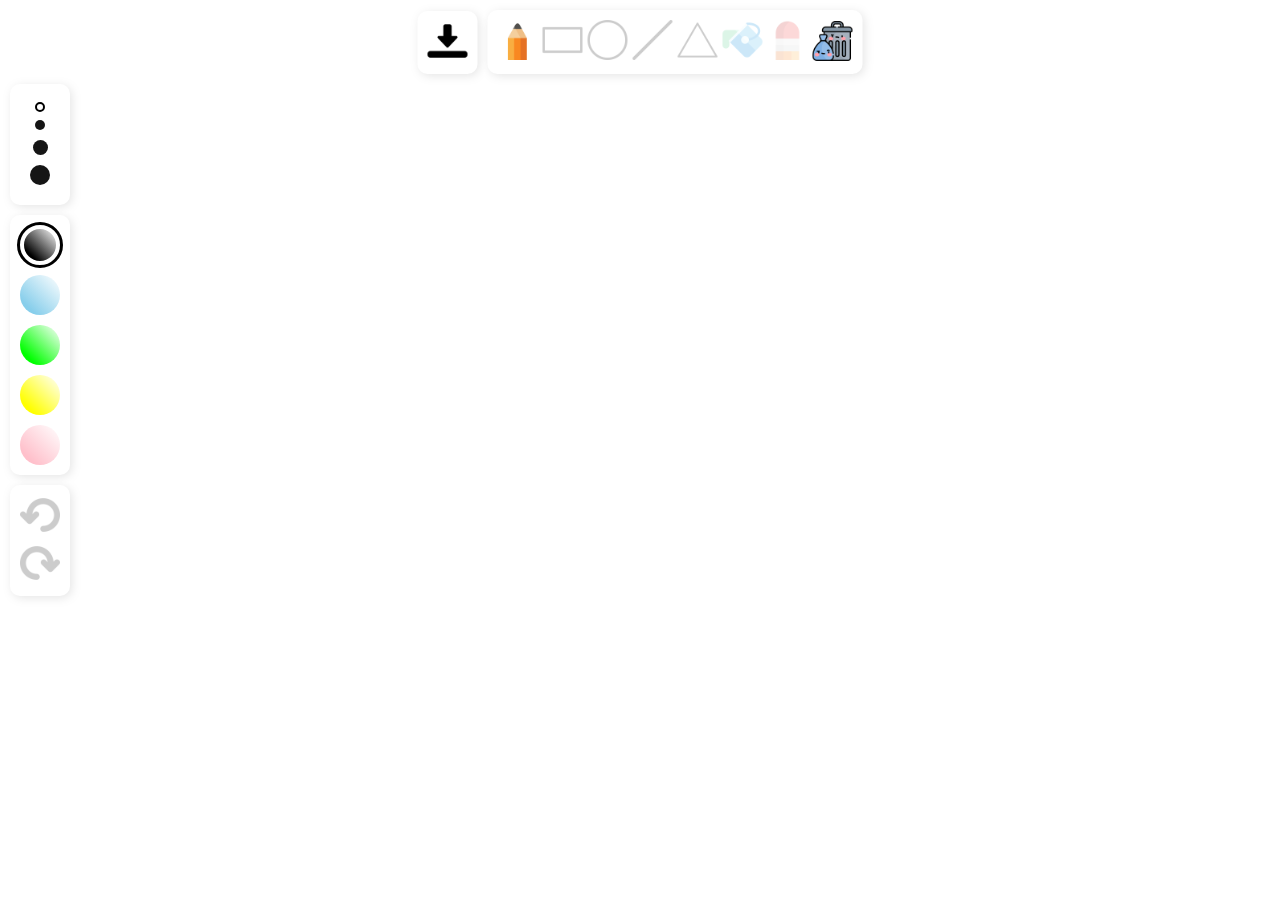
<file: index.html>
<!DOCTYPE html>
<html lang="en">

<head>
	<meta charset='utf-8'>
	<meta name='viewport' content='width=device-width,initial-scale=1'>

	<link rel="apple-touch-icon" href="icons/apple-icon-180.png">

	<meta name="apple-mobile-web-app-capable" content="yes">

	<link rel="apple-touch-startup-image" href="icons/apple-splash-2048-2732.png"
		media="(device-width: 1024px) and (device-height: 1366px) and (-webkit-device-pixel-ratio: 2) and (orientation: portrait)">
	<link rel="apple-touch-startup-image" href="icons/apple-splash-2732-2048.png"
		media="(device-width: 1024px) and (device-height: 1366px) and (-webkit-device-pixel-ratio: 2) and (orientation: landscape)">
	<link rel="apple-touch-startup-image" href="icons/apple-splash-1668-2388.png"
		media="(device-width: 834px) and (device-height: 1194px) and (-webkit-device-pixel-ratio: 2) and (orientation: portrait)">
	<link rel="apple-touch-startup-image" href="icons/apple-splash-2388-1668.png"
		media="(device-width: 834px) and (device-height: 1194px) and (-webkit-device-pixel-ratio: 2) and (orientation: landscape)">
	<link rel="apple-touch-startup-image" href="icons/apple-splash-1536-2048.png"
		media="(device-width: 768px) and (device-height: 1024px) and (-webkit-device-pixel-ratio: 2) and (orientation: portrait)">
	<link rel="apple-touch-startup-image" href="icons/apple-splash-2048-1536.png"
		media="(device-width: 768px) and (device-height: 1024px) and (-webkit-device-pixel-ratio: 2) and (orientation: landscape)">
	<link rel="apple-touch-startup-image" href="icons/apple-splash-1668-2224.png"
		media="(device-width: 834px) and (device-height: 1112px) and (-webkit-device-pixel-ratio: 2) and (orientation: portrait)">
	<link rel="apple-touch-startup-image" href="icons/apple-splash-2224-1668.png"
		media="(device-width: 834px) and (device-height: 1112px) and (-webkit-device-pixel-ratio: 2) and (orientation: landscape)">
	<link rel="apple-touch-startup-image" href="icons/apple-splash-1620-2160.png"
		media="(device-width: 810px) and (device-height: 1080px) and (-webkit-device-pixel-ratio: 2) and (orientation: portrait)">
	<link rel="apple-touch-startup-image" href="icons/apple-splash-2160-1620.png"
		media="(device-width: 810px) and (device-height: 1080px) and (-webkit-device-pixel-ratio: 2) and (orientation: landscape)">
	<link rel="apple-touch-startup-image" href="icons/apple-splash-1290-2796.png"
		media="(device-width: 430px) and (device-height: 932px) and (-webkit-device-pixel-ratio: 3) and (orientation: portrait)">
	<link rel="apple-touch-startup-image" href="icons/apple-splash-2796-1290.png"
		media="(device-width: 430px) and (device-height: 932px) and (-webkit-device-pixel-ratio: 3) and (orientation: landscape)">
	<link rel="apple-touch-startup-image" href="icons/apple-splash-1179-2556.png"
		media="(device-width: 393px) and (device-height: 852px) and (-webkit-device-pixel-ratio: 3) and (orientation: portrait)">
	<link rel="apple-touch-startup-image" href="icons/apple-splash-2556-1179.png"
		media="(device-width: 393px) and (device-height: 852px) and (-webkit-device-pixel-ratio: 3) and (orientation: landscape)">
	<link rel="apple-touch-startup-image" href="icons/apple-splash-1284-2778.png"
		media="(device-width: 428px) and (device-height: 926px) and (-webkit-device-pixel-ratio: 3) and (orientation: portrait)">
	<link rel="apple-touch-startup-image" href="icons/apple-splash-2778-1284.png"
		media="(device-width: 428px) and (device-height: 926px) and (-webkit-device-pixel-ratio: 3) and (orientation: landscape)">
	<link rel="apple-touch-startup-image" href="icons/apple-splash-1170-2532.png"
		media="(device-width: 390px) and (device-height: 844px) and (-webkit-device-pixel-ratio: 3) and (orientation: portrait)">
	<link rel="apple-touch-startup-image" href="icons/apple-splash-2532-1170.png"
		media="(device-width: 390px) and (device-height: 844px) and (-webkit-device-pixel-ratio: 3) and (orientation: landscape)">
	<link rel="apple-touch-startup-image" href="icons/apple-splash-1125-2436.png"
		media="(device-width: 375px) and (device-height: 812px) and (-webkit-device-pixel-ratio: 3) and (orientation: portrait)">
	<link rel="apple-touch-startup-image" href="icons/apple-splash-2436-1125.png"
		media="(device-width: 375px) and (device-height: 812px) and (-webkit-device-pixel-ratio: 3) and (orientation: landscape)">
	<link rel="apple-touch-startup-image" href="icons/apple-splash-1242-2688.png"
		media="(device-width: 414px) and (device-height: 896px) and (-webkit-device-pixel-ratio: 3) and (orientation: portrait)">
	<link rel="apple-touch-startup-image" href="icons/apple-splash-2688-1242.png"
		media="(device-width: 414px) and (device-height: 896px) and (-webkit-device-pixel-ratio: 3) and (orientation: landscape)">
	<link rel="apple-touch-startup-image" href="icons/apple-splash-828-1792.png"
		media="(device-width: 414px) and (device-height: 896px) and (-webkit-device-pixel-ratio: 2) and (orientation: portrait)">
	<link rel="apple-touch-startup-image" href="icons/apple-splash-1792-828.png"
		media="(device-width: 414px) and (device-height: 896px) and (-webkit-device-pixel-ratio: 2) and (orientation: landscape)">
	<link rel="apple-touch-startup-image" href="icons/apple-splash-1242-2208.png"
		media="(device-width: 414px) and (device-height: 736px) and (-webkit-device-pixel-ratio: 3) and (orientation: portrait)">
	<link rel="apple-touch-startup-image" href="icons/apple-splash-2208-1242.png"
		media="(device-width: 414px) and (device-height: 736px) and (-webkit-device-pixel-ratio: 3) and (orientation: landscape)">
	<link rel="apple-touch-startup-image" href="icons/apple-splash-750-1334.png"
		media="(device-width: 375px) and (device-height: 667px) and (-webkit-device-pixel-ratio: 2) and (orientation: portrait)">
	<link rel="apple-touch-startup-image" href="icons/apple-splash-1334-750.png"
		media="(device-width: 375px) and (device-height: 667px) and (-webkit-device-pixel-ratio: 2) and (orientation: landscape)">
	<link rel="apple-touch-startup-image" href="icons/apple-splash-640-1136.png"
		media="(device-width: 320px) and (device-height: 568px) and (-webkit-device-pixel-ratio: 2) and (orientation: portrait)">
	<link rel="apple-touch-startup-image" href="icons/apple-splash-1136-640.png"
		media="(device-width: 320px) and (device-height: 568px) and (-webkit-device-pixel-ratio: 2) and (orientation: landscape)">


	<meta name="description"
		content="This is a drawing app that helps to draw with pen devices for online presentations and classes">
	<meta property="og:title" content="Drawing board app" />
	<meta property="og:description"
		content="This is a drawing app that helps to draw with pen devices for online presentations and classes">
	<meta property="og:image" content="cover.png" />


	<title>PokeDraw</title>

	<link rel="manifest" href="manifest.json" crossorigin="anonymous">
	<link rel='icon' type='image/png' href='public/favicon-mini.png'>
	<link rel='stylesheet' href='./global.css'>

	<script defer src='app.js'></script>

</head>

<body>

	<div class="toolbar-top toolbars">
		<button id="saveButton" class="toolset"><img src="public/save-mini.png" alt="Save" /></button>
		<div class="brushTypes toolset">
			<input type="radio" name="brushType" id="pen" checked>
			<label for="pen"><img src="public/pencil-mini.png" alt="pen" /></label>
			<input type="radio" name="brushType" id="rectangle">
			<label for="rectangle"><img src="public/rectangle-mini.png" alt="rectangle" /></label>
			<input type="radio" name="brushType" id="circle">
			<label for="circle"><img src="public/circle-mini.png" alt="circle" /></label>
			<input type="radio" name="brushType" id="line">
			<label for="line"><img src="public/line-mini.png" alt="line" /></label>
			<input type="radio" name="brushType" id="triangle">
			<label for="triangle"><img src="public/triangle-mini.png" alt="triangle" /></label>
			<!--Fill bucket-->
			<input type="radio" name="brushType" id="fill">
			<label for="fill"><img src="public/fill-mini.png" alt="fill" /></label>
			<input type="radio" name="brushType" id="eraser">
			<label for="eraser"><img src="public/eraser-mini.png" alt="eraser" /></label>
			<button id="clear"><img src="public/garbage-mini.png" alt="clear" /></button>
		</div>
	</div>

	<div class="toolbar-side toolbars">
		<div class="brushSizes toolset">
			<input type="radio" checked class="brushSizeRadio" name="brushSize" id="xsmall">
			<label for="xsmall" class="xsmall brushSize"></label>

			<input type="radio" class="brushSizeRadio" name="brushSize" id="small">
			<label for="small" class="small brushSize"></label>

			<input type="radio" class="brushSizeRadio" name="brushSize" id="medium">
			<label for="medium" class="medium brushSize"></label>

			<input type="radio" class="brushSizeRadio" name="brushSize" id="large">
			<label for="large" class="large brushSize"></label>
		</div>

		<div class="color-palatte toolset">
			<input type="radio" name="color" id="color1">
			<label for="color1" class="color1 color"></label>

			<input type="radio" name="color" id="color2">
			<label for="color2" class="color2 color"></label>

			<input type="radio" name="color" id="color3">
			<label for="color3" class="color3 color"></label>

			<input type="radio" name="color" id="color4">
			<label for="color4" class="color4 color"></label>

			<input type="radio" name="color" id="color5">
			<label for="color5" class="color5 color"></label>
			
			<input type="color" name="dynamicColor" id="dynamicColor">
		</div>
		<div class="tools toolset">
			<button id="undo" disabled><img src="public/undo-circular-arrow-mini.png" alt="undo" /></button>
			<button id="redo" disabled><img src="public/redo-arrow-symbol-mini.png" alt="redo" /></button>
		</div>
	</div>

	<canvas class="brushPosition"></canvas>
	<canvas class="drawingSheet"></canvas>

</body>

</html>
</file>
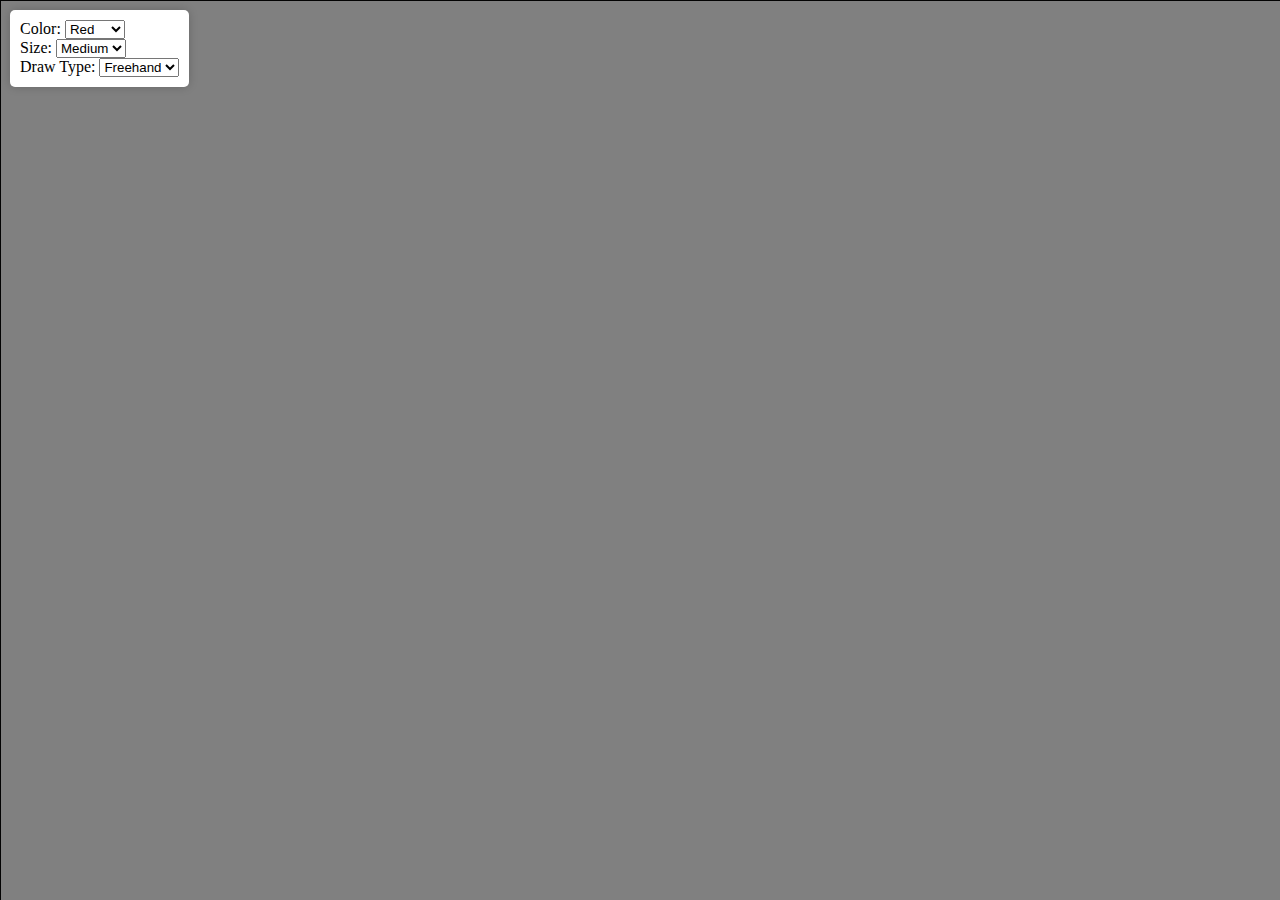
<file: svg.html>
<!DOCTYPE html>
<html lang="en">
<head>
    <meta charset="UTF-8">
    <meta name="viewport" content="width=device-width, initial-scale=1.0">
    <title>SVG True Erase</title>
</head>
<body>

    <div class="controls">
        <div class="color">
            <label for="color">Color:</label>
            <select id="color">
                <option value="red">Red</option>
                <option value="green">Green</option>
                <option value="blue">Blue</option>
            </select>
        </div>
        <div class="size">
            <label for="size">Size:</label>
            <select id="size">
                <option value="1">Small</option>
                <option value="2" selected>Medium</option>
                <option value="3">Large</option>
            </select>
        </div>
        <div class="drawType">
            <label for="drawType">Draw Type:</label>
            <select id="drawType">
                <option value="freehand">Freehand</option>
                <option value="straight">Straight</option>
                <option value="fill">Fill</option>
                <option value="eraser">Erase</option>
            </select>
        </div>
    </div>

    <svg id="drawingArea" width="500" height="500">
        <!-- SVG lines will be drawn here -->
    </svg>

    <style>
        svg {
            position: fixed;
            top: 0;
            left: 0;
            border: 1px solid #030303;
            height: 100vh;
            width: 100vw;
            background: gray;
        }

        .controls {
            position: fixed;
            top: 10px;
            left: 10px;
            z-index: 100;
            background-color: #fff;
            padding: 10px;
            border-radius: 5px;
            box-shadow: 0 0 10px rgba(0, 0, 0, 0.2);
        }
    </style>

    <script>
        const svg = document.getElementById('drawingArea');
        const colorSelect = document.getElementById('color');
        const sizeSelect = document.getElementById('size');
        const drawTypeSelect = document.getElementById('drawType');

        let selectedColor = colorSelect.value;
        let lineWidth = parseInt(sizeSelect.value);
        let isDrawing = false;
        let currentPath = null;
        let lastX = 0;
        let lastY = 0;

        svg.addEventListener('mousedown', (e) => {
            isDrawing = true;
            lastX = e.clientX;
            lastY = e.clientY;

            if (drawTypeSelect.value !== 'eraser') {
                // Create a new path element
                currentPath = document.createElementNS(
                    'http://www.w3.org/2000/svg',
                    'path'
                );
                currentPath.setAttribute('stroke', selectedColor);
                currentPath.setAttribute('stroke-width', lineWidth);
                currentPath.setAttribute('stroke-linecap', 'round');
                currentPath.setAttribute('fill', 'none');
                currentPath.setAttribute('d', `M${lastX},${lastY}`);

                svg.appendChild(currentPath);
            }
        });

        svg.addEventListener('mousemove', (e) => {
            if (!isDrawing) return;

            const x = e.clientX;
            const y = e.clientY;

            if (drawTypeSelect.value !== 'eraser') {
                const controlPointX = lastX + (x - lastX) * 0.2;
                const controlPointY = lastY + (y - lastY) * 0.2;

                currentPath.setAttribute(
                    'd',
                    `${currentPath.getAttribute('d')} Q${controlPointX},${controlPointY} ${x},${y}`
                );
            } else {
                const eraseCircle = document.createElementNS(
                    'http://www.w3.org/2000/svg',
                    'circle'
                );
                eraseCircle.setAttribute('cx', x);
                eraseCircle.setAttribute('cy', y);
                eraseCircle.setAttribute('r', lineWidth / 2);
                eraseCircle.setAttribute('fill', 'white');
                svg.appendChild(eraseCircle);
            }

            lastX = x;
            lastY = y;
        });

        svg.addEventListener('mouseup', () => {
            isDrawing = false;
            currentPath = null;
        });

        svg.addEventListener('mouseleave', () => {
            isDrawing = false;
            currentPath = null;
        });

        colorSelect.addEventListener('change', (e) => {
            selectedColor = e.target.value;
            console.log(`Selected color: ${selectedColor}`);
        });

        sizeSelect.addEventListener('change', (e) => {
            lineWidth = parseInt(e.target.value);
            console.log(`Selected line width: ${lineWidth}`);
        });

        drawTypeSelect.addEventListener('change', (e) => {
            const drawType = e.target.value;
            console.log(`Selected draw type: ${drawType}`);
            if (drawType === 'eraser') {
                selectedColor = '#fff';
            } else {
                selectedColor = colorSelect.value;
            }
        });
    </script>
</body>
</html>
</file>
<file: global.css>
*{
    margin: 0;
    padding: 0;
    box-sizing: border-box;
    font-family: 'Poppins', sans-serif;
    user-select: none;
    scrollbar-width: none;
	overscroll-behavior: none;
	-webkit-tap-highlight-color: rgba(0, 0, 0, 0);
	-webkit-tap-highlight-color: transparent;
	-webkit-user-select: none;
	-khtml-user-select: none;
	-moz-user-select: none;
	-ms-user-select: none;
}

body{
    overflow: hidden;
}

.mobile{
    display: flex;
    flex-direction: column;
    justify-content: center;
    align-items: center;
    height: 100vh;
    padding: 40px;
    position: relative;
}

.mobile span{
    position: absolute;
    padding: 40px;
}

.mobile .text1{
    font-size: 3.5rem;
    color: #00000014;
}

.moble .text2{
    padding: 40px;
}

img {
    -webkit-user-drag: none;
    -khtml-user-drag: none;
    -moz-user-drag: none;
    -o-user-drag: none;
}

canvas {
    position: fixed;
    height: 100vh;
    width: 100vw;
    top: 50%;
    left: 50%;
    transform: translate(-50%, -50%);
    border-radius: 15px;
    cursor: none;
}

.drawingSheet{
    background: white;
}

.brushPosition{
    z-index: 90;
}

.toolbar-top{
    position: relative;
    width: max-content;
    background: #f73f3f00;
    left: 50%;
    transform: translateX(-50%);
    display: flex;
    justify-content: center;
    align-items: center;
    padding-top: 10px;
    gap: 10px;
}

.toolbar-side{
    position: relative;
    width: min-content;
    height: 100%;
    padding: 10px;
    display: flex;
    flex-direction: column;
    gap: 10px;
    align-items: center;
    justify-content: flex-start;
}

.toolbars img{
    max-width: 40px;
    max-height: 40px;
}

.toolbar-side, .toolbar-top{
    z-index: 100;
}

.toolbar-side .brushSizes{
    display: flex;
    flex-direction: column;
    padding: 15px 5px;
    align-items: center;
    border-radius: 10px;
    width: 100%;
}

.brushSizes label.brushSize{
    border-radius: 10px;
    background: #151515;
    cursor: pointer;
    margin: 5px;
}

.brushTypes, .tools{
    border-radius: 10px;
    display: flex;
    gap: 5px;
    padding: 10px;
    flex-direction: row;
}

.tools{
    background: none;
    flex-direction: column;
}

.toolset{
    background: #ffffff;
    filter: drop-shadow(2px 2px 5px #0000001a);
}

#saveButton{
    border-radius: 10px;
    padding: 10px;
    cursor: pointer;
    border: none;
    outline: none;
    transition: all 0.2s ease-in-out;
}

.brushTypes label, button{
    cursor: pointer;
}

button:disabled{
    filter: opacity(0.2);
}

.brushTypes input+ label{
    filter: opacity(0.2);
}

.brushTypes input:checked + label{
    filter: opacity(1);
}

.xsmall{
    width: 5px;
    height: 5px;
}

.small{
    width: 10px;
    height: 10px;
}

.medium{
    width: 15px;
    height: 15px;
}

.large{
    width: 20px;
    height: 20px;
}

.brushSizes .brushSizeRadio:checked + label.brushSize{
    background:  #030303;
    outline: 2px solid rgb(0, 0, 0);
    border: 3px solid rgb(255, 255, 255);
}


.color-palatte{
    display: flex;
    flex-direction: column;
    gap: 10px;
    padding: 10px;
    border-radius: 10px;
    width: max-content;
}

.color-palatte .color{
    display: flex;
    height: 40px;
    width: 40px;
    border-radius: 50%;
    cursor: pointer;
}

.color1{
    background: linear-gradient(45deg, var(--color1) 20%, rgb(255, 255, 255));
}

.color2{
    background: linear-gradient(45deg, var(--color2) 20%, rgb(255, 255, 255));
}

.color3{
    background: linear-gradient(45deg, var(--color3) 20%, rgb(255, 255, 255));
}

.color4{
    background: linear-gradient(45deg, var(--color4) 20%, rgb(255, 255, 255));
}

.color5{
    background: linear-gradient(45deg, var(--color5) 20%, rgb(255, 255, 255));
}


button{
    background: none;
    border: none;
}

input[type="radio"]:checked + .color1{
    outline: 3px solid var(--color1);
    border: 4px solid #ffffff;
}

input[type="radio"]:checked + .color2{
    outline: 3px solid var(--color2);
    border: 4px solid #ffffff;
}

input[type="radio"]:checked + .color3{
    outline: 3px solid var(--color3);
    border: 4px solid #ffffff;
}

input[type="radio"]:checked + .color4{
    outline: 3px solid var(--color4);
    border: 4px solid #ffffff;
}

input[type="radio"]:checked + .color5{
    outline: 3px solid var(--color5);
    border: 4px solid #ffffff;
}

input[type="color"]{
    visibility: hidden;
    position: absolute;
}

input{
    display: none;
}
</file>
